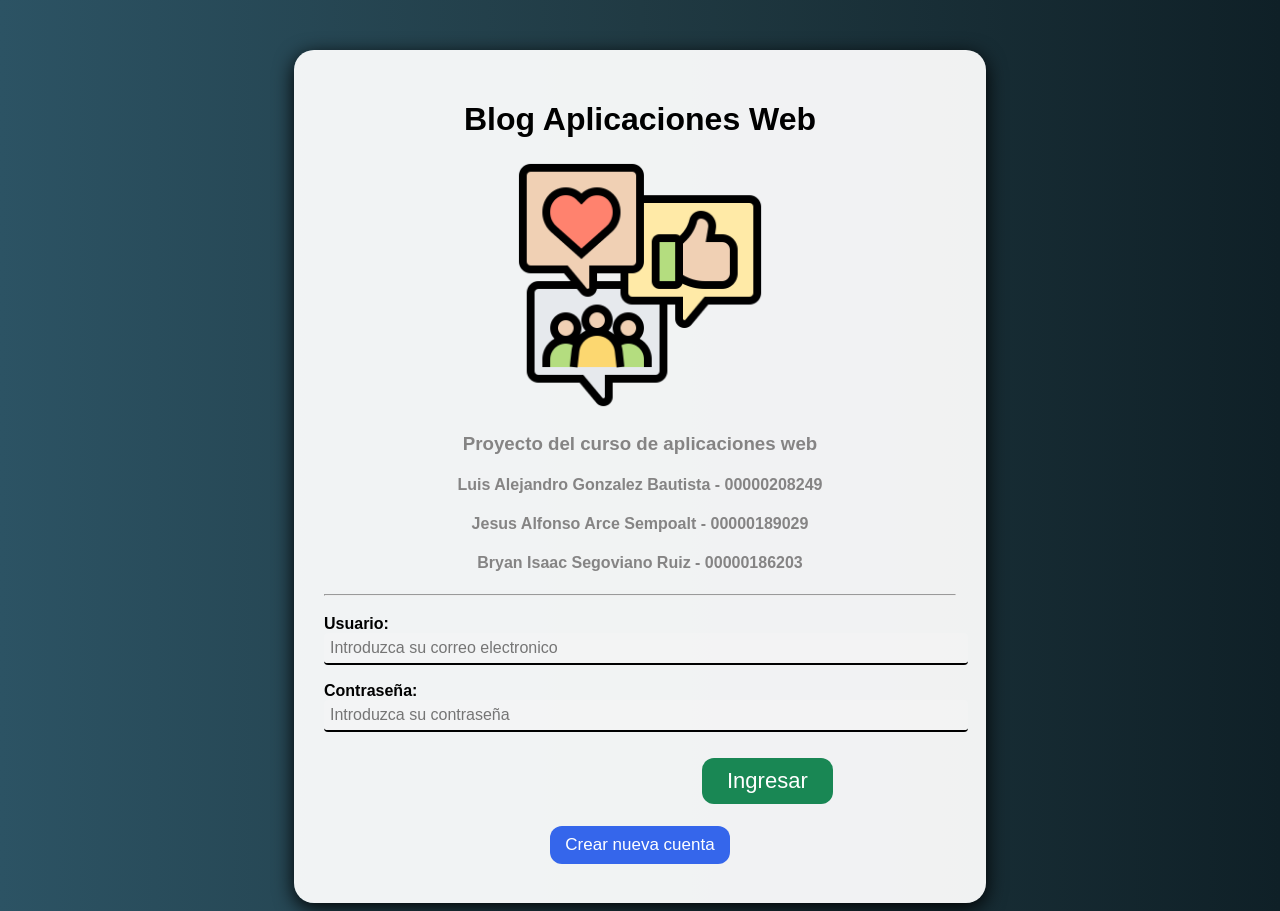
<file: Avance4/target/Avance4-1.0-SNAPSHOT/index.html>
<!DOCTYPE html>
<html lang="en">

    <head>
        <meta charset="UTF-8">
        <meta http-equiv="X-UA-Compatible" content="IE=edge">
        <meta name="viewport" content="width=device-width, initial-scale=1.0">
        <link rel="stylesheet" type="text/css" href="css\indexstyles.css">
        <title>Inicio de sesión</title>
    </head>

    <body>
        <main>
            <div class="contenedor">

                <header>
                    <h1>Blog Aplicaciones Web</h1>
                </header>

                <figure>
                    <img src="images\img_index.png" alt="inicio_sesion" width="250" height="250">
                </figure>

                <section>
                    <hgroup>
                        <h3>Proyecto del curso de aplicaciones web</h3>
                        <h4>Luis Alejandro Gonzalez Bautista - 00000208249</h4>
                        <h4>Jesus Alfonso Arce Sempoalt - 00000189029</h4>
                        <h4>Bryan Isaac Segoviano Ruiz - 00000186203</h4>
                    </hgroup>
                    <hr>
                    <div class="datosInicio">
                        <form action="IniciarSesion" method="POST">
                            <label><b>Usuario:</b></label>
                            <input class="cajaTexto" type="text" name="txtcorreo" placeholder="Introduzca su correo electronico" required>
                            <label><b>Contraseña:</b></label>
                            <input class="cajaTexto" type="password" name="txtpassword" placeholder="Introduzca su contraseña" required>
                            <input type="submit" class="botonIngresar" value="Ingresar"/>
                        </form>
                    </div>
                    <a href="crear_cuenta.jsp"><input type="button" class="botonCrear" value="Crear nueva cuenta"></a>
                </section>
            </div>
        </main>
    </body>

</html>
</file>
